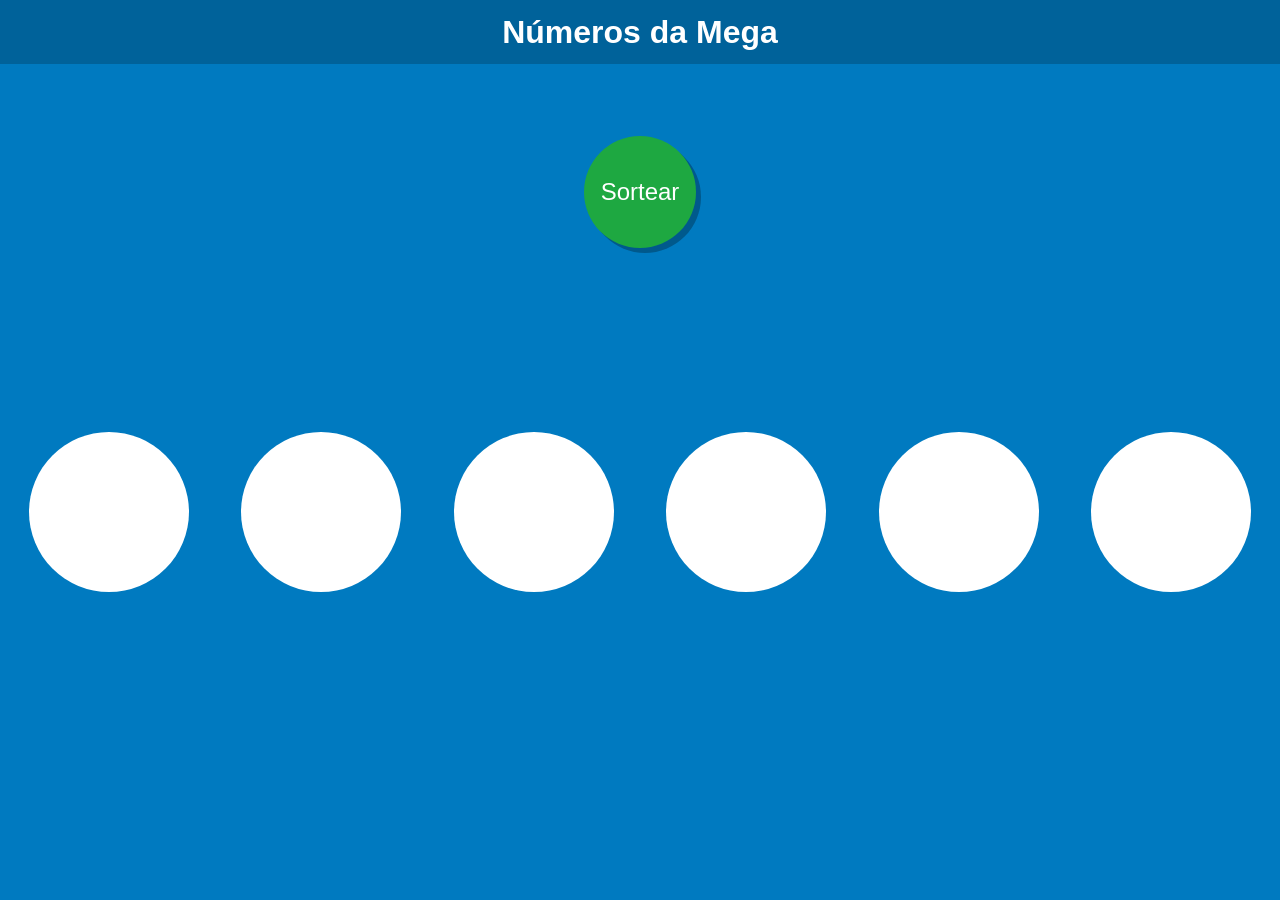
<file: Web/numerosdamega/index.html>
<!DOCTYPE html>
<html lang="pt-br">
<head>
    <meta charset="UTF-8">
    <meta name="viewport" content="width=device-width, initial-scale=1.0">
    <link rel="stylesheet" href="styles.css">
    <script src="https://ajax.googleapis.com/ajax/libs/jquery/3.4.1/jquery.min.js"></script>
    <script src="script.js"></script>
    <title>Números da Mega</title>
</head>
<body>
    <header>
        <h1>Números da Mega</h1>
    </header>
    <div style="height:11rem">
        <button id='sorteie'>Sortear</button>
    </div>
    

   <div id="container">
        <div id="numeros" >
            <div class="bolas">
                <div id="n0" class="nuns"></div>
            </div>
            <div class="bolas">
                <div id="n1" class="nuns"></div>
            </div>
            <div class="bolas">
                <div id="n2" class="nuns"></div>
            </div>
            <div class="bolas">
                <div id="n3" class="nuns"></div>
            </div>
            <div class="bolas">
                <div id="n4" class="nuns"></div>
            </div>
            <div class="bolas">
                <div id="n5" class="nuns"></div>
            </div>
        </div>
    </div>
        
        
</body>
</html>
</file>
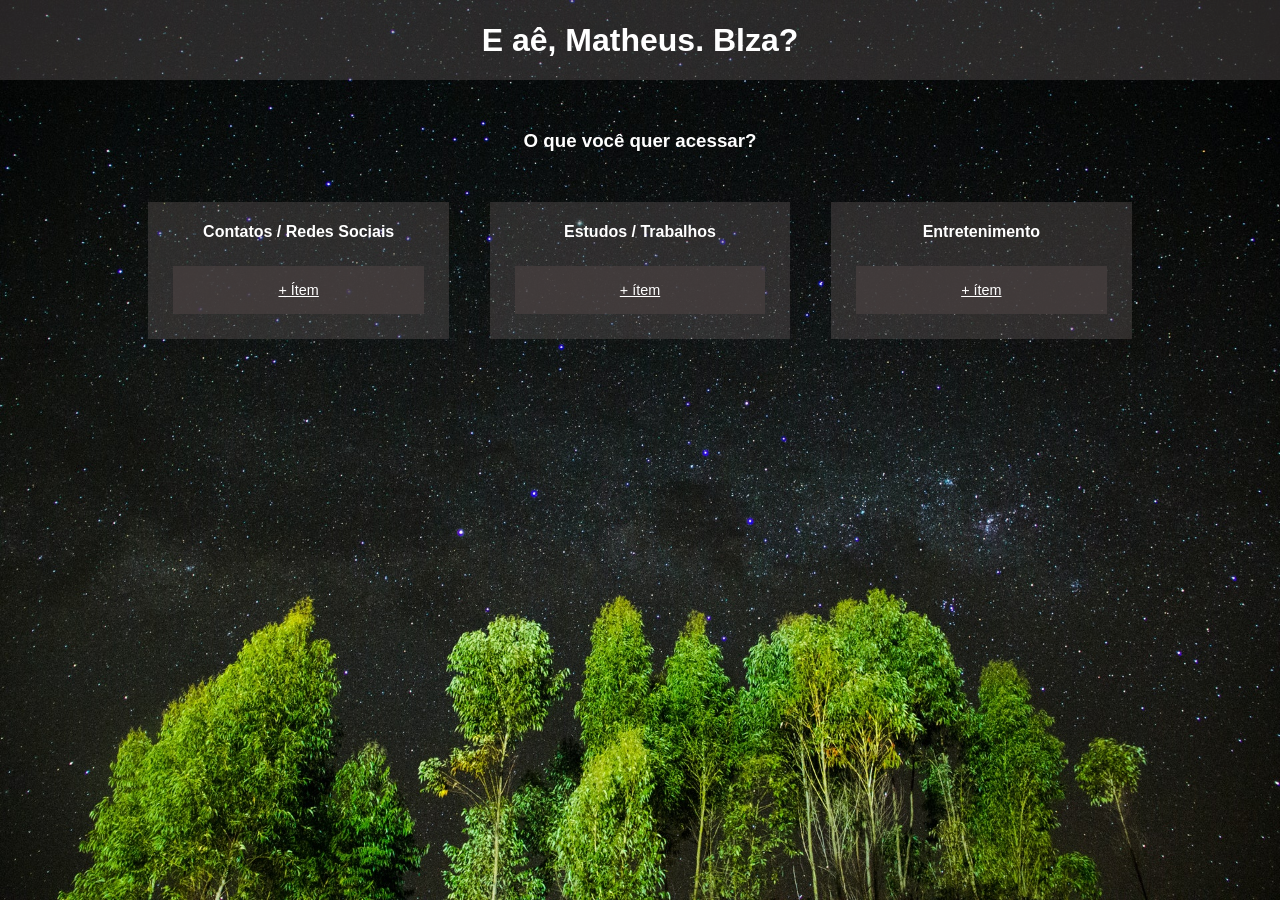
<file: Web/Home/home.html>
<!DOCTYPE html>
<html lang="pt-br">
<head>
    <meta charset="UTF-8">
    <meta name="viewport" content="width=device-width, initial-scale=1.0">
    <link rel="stylesheet" href="homestyle.css">
    <link rel="stylesheet" href="formstyle.css">
    <title>Home Page</title>
</head>

<body>
    <header>
        <div class="cabecalho">
            <h1>E aê, Matheus. Blza?</h1>
        </div>
    </header>
    <main id="principal">

        <div class='what'>
            <h3>O que você quer acessar?</h3>
        </div>
       
        <div class="container">
            <div class="quadros">
                <h4 id="social">Contatos / Redes Sociais</h4>
                <div class="links">
                    <div class="linkbox" id="listsocial">
                        
                    </div>
                    <div class="formitem">
                        <a href="#" id="additem" onclick="addsocial()">+ Ítem</a>
                    </div>
                </div>
            </div>

            <div class="quadros">
                <h4 id='work'>Estudos / Trabalhos</h4>
                <div class="links">
                    <div class="linkbox" id="listwork">
                        
                    </div>
                    <div class="formitem">
                        <a href="#" class="additem" onclick="addwork()">+ ítem</a>
                    </div>
                </div>
            </div>

            <div class="quadros">
                <h4 id='enter'>Entretenimento</h4>
                <div class="links">
                    <div class="linkbox" id="listenter">
                        
                    </div>
                    <div class="formitem">
                        <a href="#" class="additem" onclick="addenter()">+ ítem</a>
                    </div>
                </div>
            </div>

        </div>

    </main>

    <script src="homejs.js"></script>

    <footer>

    </footer>
</body>
</html>
</file>
<file: Web/numerosdamega/styles.css>
body {
    margin: 0;
    background-color: #007ac0;
    text-align: center;
    font-family: 'Trebuchet MS', 'Lucida Sans Unicode', 'Lucida Grande', 'Lucida Sans', Arial, sans-serif;
}

header {
    margin: 0;
    background-color: #00000033;
    color: #fff;
}

h1 {
    margin: 0;
    line-height: 2em;
    
}

#sorteie {
    height: 7rem;
    width: 7rem;
    margin-top: 3em;
    background-color: #1ea841;

    font-size: 1.5em;
    color: #fff;
    border-radius: 50%;
    box-shadow: 5px 5px rgba(0, 0, 0, 0.274);
    
    border: none;
}

#container {
    display: flex;
    justify-content: center;
    align-items: center;
}

.bolas {
    display: inline-flex;
    justify-content: center;
    align-items: center;
    height: 10rem;
    width: 10rem;
    margin: 0 1.5em 1.5em 1.5em;
    
    background-color: #fff;
    
    border-radius: 50%;
    
}

.nuns {
    font-size: 3em;
    font-weight: bold;

}
</file>
<file: Web/Home/homestyle.css>
body {
    margin: 0;

    background-image: url('fundohome.jpg');
    background-size: 100% 100%;   
    background-attachment: fixed;

    font-family: 'Trebuchet MS', 'Lucida Sans Unicode', 'Lucida Grande', 'Lucida Sans', Arial, sans-serif;
    color: #fff;
}

.cabecalho {
    text-align: center;
    background-color: #635a5a63;
    line-height: 5em;
    margin: 0
}

.cabecalho h1 {
    margin: 0;
}

.what {
    text-align: center;
    margin: 50px;
}

.container {
    display: flex;
    margin: 0 10%;
}

.quadros {
    margin: 0 2%;
    width: 30%;
    text-align: center;
    background-color: #635a5a63;
    
}

.links {
    display: block;
    padding: 15px;
    margin: 25px;
   
    background-color: #463f3fc5;

}

.linkbox {
    margin-left: 5%;
    text-align: left;

}

.cadalink {
    display: flex;
    margin-bottom: 0.5em;
    margin-right: 0.3em;  
    
    align-items: center;
}

.cadalink a {
    text-decoration: none;
    color: #fff;
}


.formitem {
    text-align: center;
}

.formitem a {
    color: #fff;
    font-size: 0.9em;
}
</file>
<file: Web/Home/formstyle.css>
#form {
    margin: 2%;
    background: #635a5a63;
    width: 100%;
    padding: 1%;
    text-align: center;
    line-height: 1.5em;
}

#addFav {
    width: 60px;
    height: 30px;
}

#insLink {
    width: 400px;
    margin-right: 10px;
    
    
}

#catLink {
    margin-right: 10px;
}
</file>
